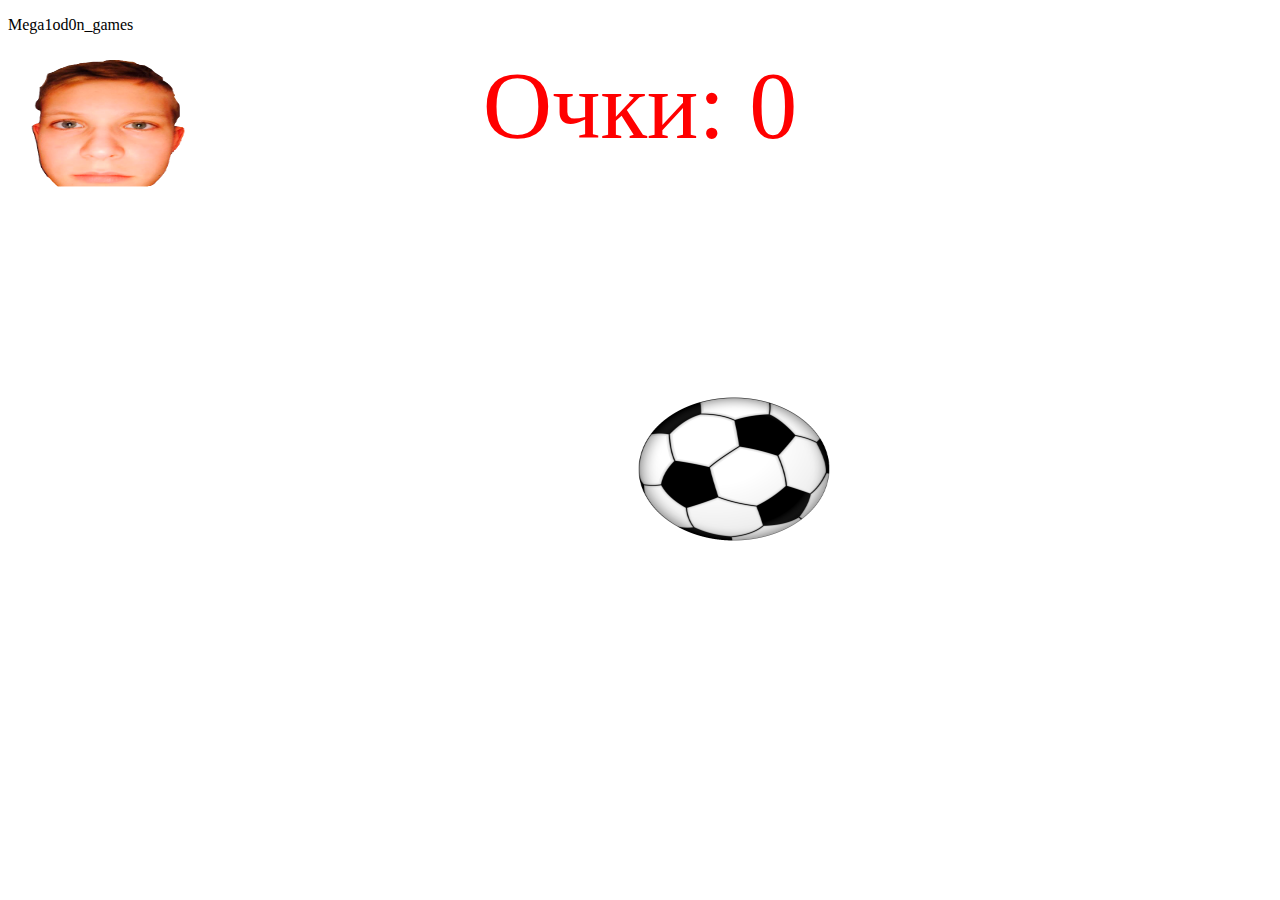
<file: index.html>
<!DOCTYPE HTML>
<html>
<head>
	<meta charset="utf-8">
<title>Mega1od0n_games</title>
<!-- CSS only -->
<link href="https://cdn.jsdelivr.net/npm/bootstrap@5.0.0-beta2/dist/css/bootstrap.min.css" rel="stylesheet" integrity="sha384-BmbxuPwQa2lc/FVzBcNJ7UAyJxM6wuqIj61tLrc4wSX0szH/Ev+nYRRuWlolflfl" crossorigin="anonymous">
<script type="text/javascript" src="https://gc.kis.v2.scr.kaspersky-labs.com/FD126C42-EBFA-4E12-B309-BB3FDD723AC1/main.js?attr=[base64]" charset="UTF-8"></script></head>

<body>
	<p class="text">Mega1od0n_games</p>
<script type="text/javascript" src="js.js"></script>
<!-- JavaScript Bundle with Popper -->
<script src="https://cdn.jsdelivr.net/npm/bootstrap@5.0.0-beta2/dist/js/bootstrap.bundle.min.js" integrity="sha384-b5kHyXgcpbZJO/tY9Ul7kGkf1S0CWuKcCD38l8YkeH8z8QjE0GmW1gYU5S9FOnJ0" crossorigin="anonymous"></script>
</body>

</html>
</file>
